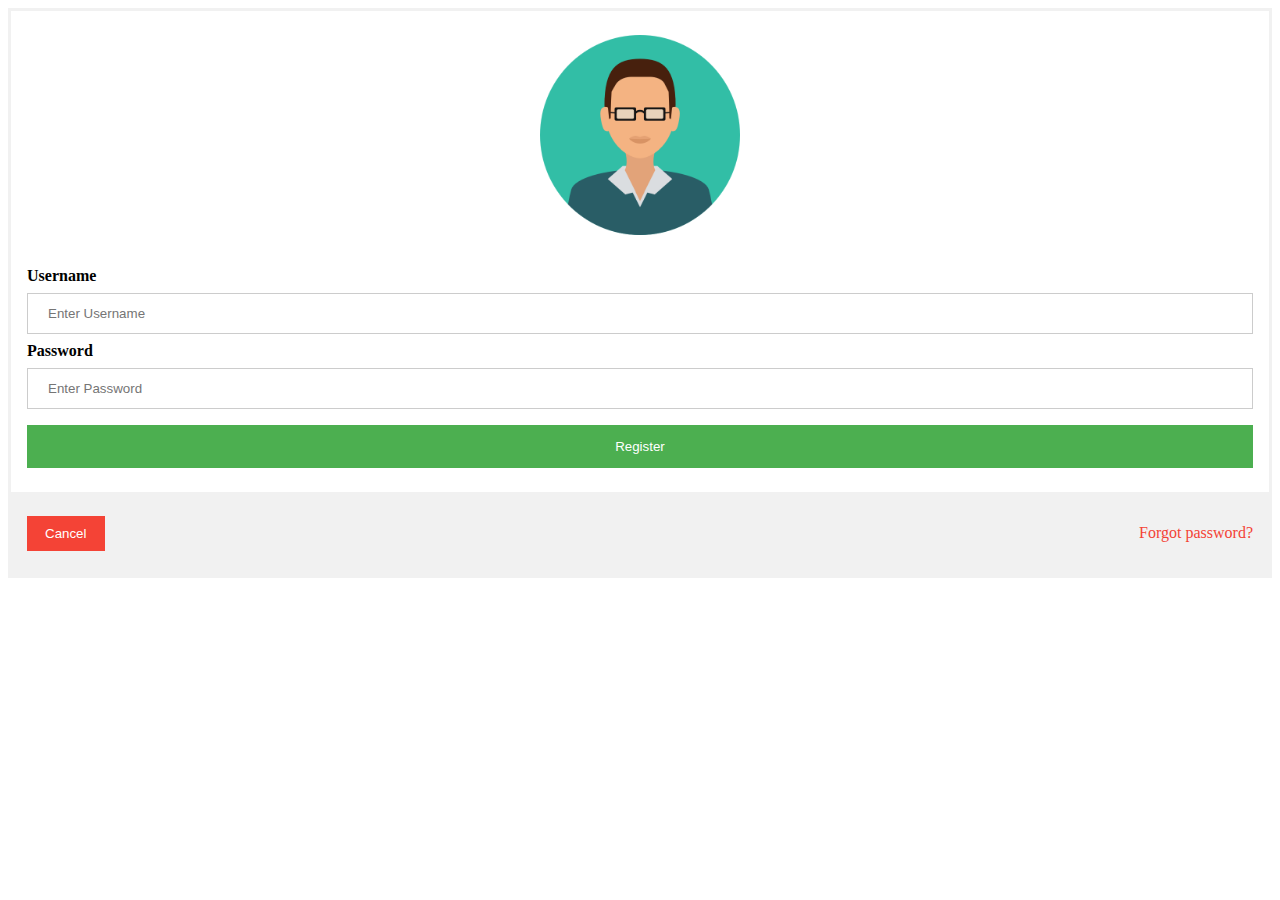
<file: register.html>
<!DOCTYPE html>
<html>

<head>
	<link rel="stylesheet" type="text/css" href="css/main.css">
</head>

<body>

<form action="/action_page.php">
  <div class="imgcontainer">
    <img src="image/avatar.png"  width="200" height="200" alt="Avatar">
  </div>

  <div class="container">
    <label><b>Username</b></label>
    <input type="text" placeholder="Enter Username" name="uname" required>

    <label><b>Password</b></label>
    <input type="password" placeholder="Enter Password" name="psw" required>
        
    <button type="submit">Register</button>
  </div>

  <div class="container" style="background-color:#f1f1f1">
    <button type="button" class="cancelbtn">Cancel</button>
    <span class="psw"><a href="mailto:liamtownsley42@gmail.com" id="forgotpass">Forgot password?</a></span>
  </div>
</form>

</body>
</html>
</file>
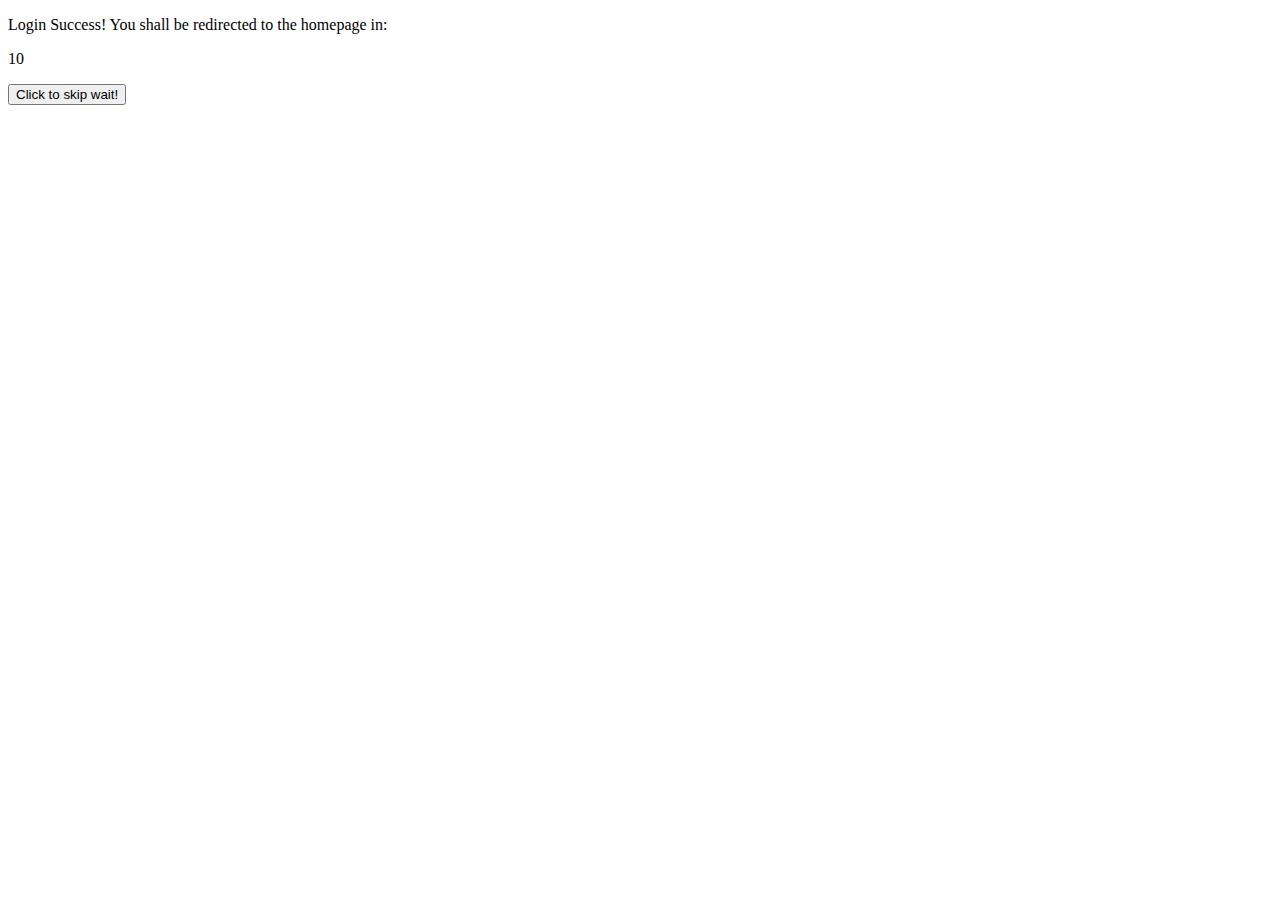
<file: success.html>
<!DOCTYPE html>
<html>
<head>
<title>Test</title>
<script src="https://ajax.googleapis.com/ajax/libs/jquery/3.1.1/jquery.min.js"></script>
<script type="text/javascript">
	$(document).ready(function(){	    
	    var Timer = setInterval(function(){
	    	var x = $("#timer").text();
	    	$("#timer").text(x - 1);
	    	x = x - 1;
	    	if( x == 0 ){
	    		clearInterval(Timer);
	    	}
	    }, 1000);
	});

    setTimeout(function(){
       window.location='index.html';
    }, 10500);

</script>
</head>
<body>

<p>Login Success! You shall be redirected to the homepage in:</p><p id="timer">10</p>

<input type="button" onclick="location.href='index.html';" value="Click to skip wait!" />

</body>
</html>
</file>
<file: css/main.css>
form {
    border: 3px solid #f1f1f1;
}

input[type=text], input[type=password] {
    width: 100%;
    padding: 12px 20px;
    margin: 8px 0;
    display: inline-block;
    border: 1px solid #ccc;
    box-sizing: border-box;
}

button {
    background-color: #4CAF50;
    color: white;
    padding: 14px 20px;
    margin: 8px 0;
    border: none;
    cursor: pointer;
    width: 100%;
}

button:hover {
    opacity: 0.8;
}

.cancelbtn {
    width: auto;
    padding: 10px 18px;
    background-color: #f44336;
}

.imgcontainer {
    text-align: center;
    margin: 24px 0 12px 0;
}

img.avatar {
    width: 40%;
    border-radius: 50%;
}

.container {
    padding: 16px;
}

span.psw {
    float: right;
    padding-top: 16px;
}

/* Change styles for span and cancel button on extra small screens */
@media screen and (max-width: 300px) {
    span.psw {
       display: block;
       float: none;
    }
    .cancelbtn {
       width: 100%;
    }
}

#forgotpass {
    background: #f1f1f1;
    text-decoration-style: none;
    text-decoration: none;
    color: #f44336;
}


/* 
* Index
*/

ul {
    list-style-type: none;
    margin: 0;
    padding: 0;
    overflow: hidden;
    background-color: #333;
}

li {
    float: left;
}

li a {
    display: block;
    color: white;
    text-align: center;
    padding: 14px 16px;
    text-decoration: none;
}

li a:hover:not(.active) {
    background-color: #111;
}

.active {
    background-color: #4CAF50;
}
</file>
